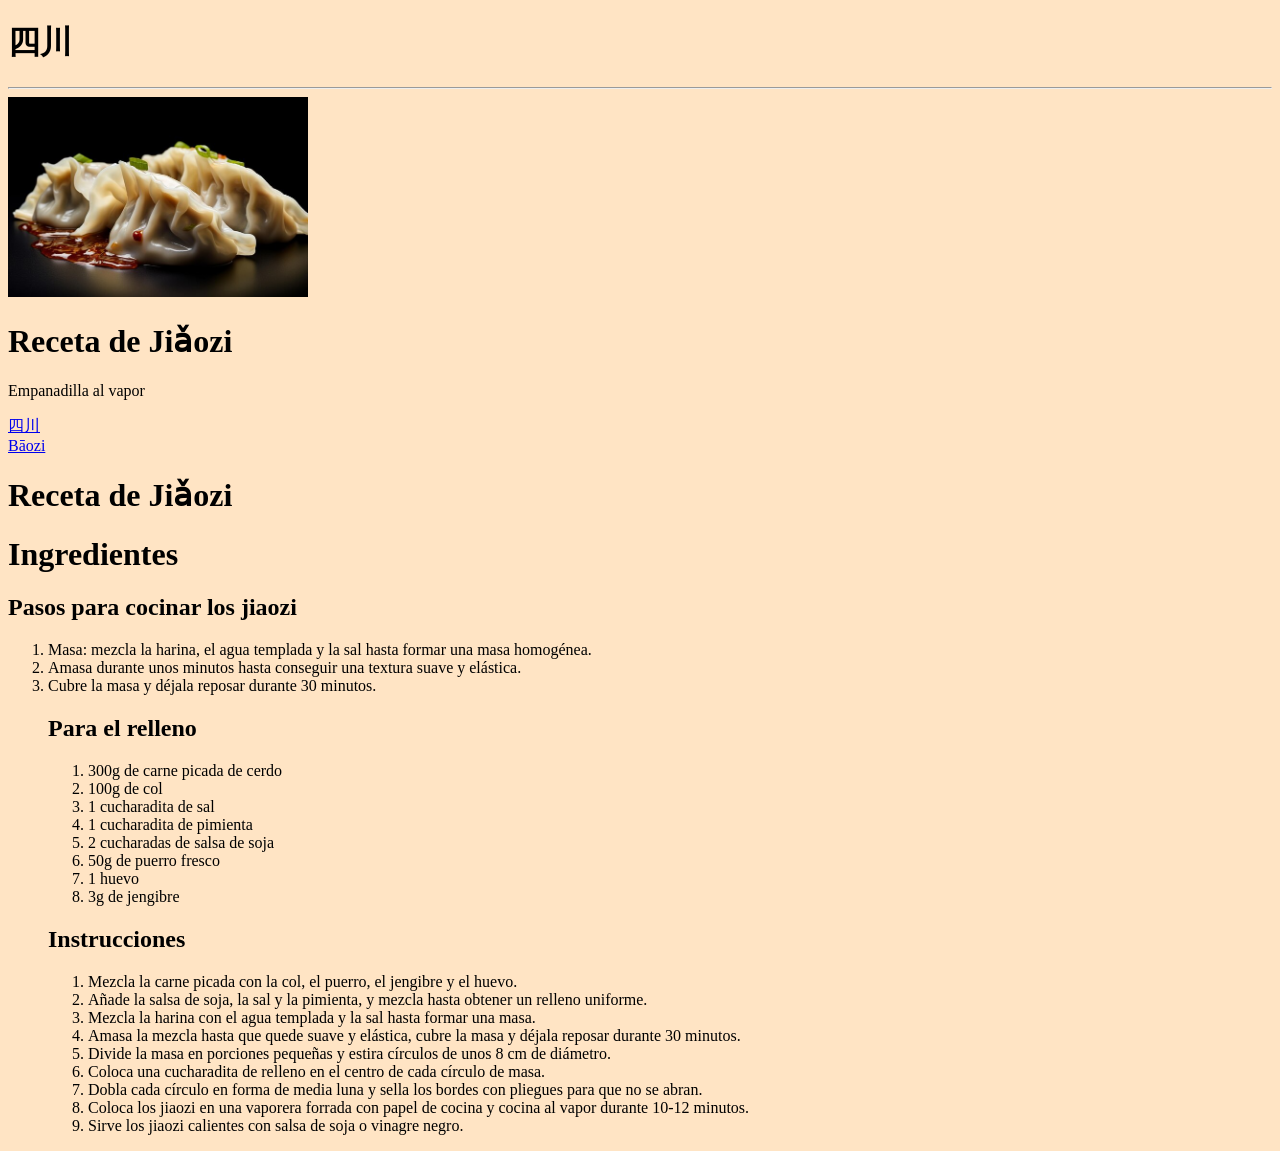
<file: recipe1.html>
<!DOCTYPE html>
<html>
    <head>
        <title>Receta de Jiǎozi</title>
        <link rel=""stylesheet" href="style.css">
    </head>
    <body>
        <header>
            <h1><b>四川</b></h1>
        </header> 
        <hr>
     
        <img src="jiaozi.jpg" alt="Empanadilla al vapor" width="300" height="200">
    </head>
    <body style="background-color: bisque;">
    </body>

<header>
    <h1> Receta de Jiǎozi</h1>
</header>
<p>Empanadilla al vapor</p>


<header>
        <a href="index.html" class="logo">四川</a>
        <nav>
            <a href="recipe.html">Bāozi</a>
        </nav>
    </header>

    
    <!-- baozi -->
    <div class="container">
        <h1>Receta de Jiǎozi</h1>
        <p><h1>Ingredientes</h1>

<h2>Pasos para cocinar los jiaozi</h2>
<ol class="prep-steps">
    <li>Masa: mezcla la harina, el agua templada y la sal hasta formar una masa homogénea.</li>
    <li>Amasa durante unos minutos hasta conseguir una textura suave y elástica.</li>
    <li>Cubre la masa y déjala reposar durante 30 minutos.</li>

<h2>Para el relleno</h2>
<ol class="ingredient-group">
    <li>300g de carne picada de cerdo</li>
    <li>100g de col</li>
    <li>1 cucharadita de sal</li>
    <li>1 cucharadita de pimienta</li>
    <li>2 cucharadas de salsa de soja</li>
    <li>50g de puerro fresco</li>
    <li>1 huevo</li>
    <li>3g de jengibre</li>
</ol>

<h2>Instrucciones</h2>
<ol class="prep-steps">
    <li>Mezcla la carne picada con la col, el puerro, el jengibre y el huevo.</li>
    <li>Añade la salsa de soja, la sal y la pimienta, y mezcla hasta obtener un relleno uniforme.</li>
    <li>Mezcla la harina con el agua templada y la sal hasta formar una masa.</li>
    <li>Amasa la mezcla hasta que quede suave y elástica, cubre la masa y déjala reposar durante 30 minutos.</li>
    <li>Divide la masa en porciones pequeñas y estira círculos de unos 8 cm de diámetro.</li>
    <li>Coloca una cucharadita de relleno en el centro de cada círculo de masa.</li>
    <li>Dobla cada círculo en forma de media luna y sella los bordes con pliegues para que no se abran.</li>
    <li>Coloca los jiaozi en una vaporera forrada con papel de cocina y cocina al vapor durante 10-12 minutos.</li>
    <li>Sirve los jiaozi calientes con salsa de soja o vinagre negro.</li>
</ol>
</body></p>
    </div>

</body>
</html>
</file>
<file: style.css>
html {
    scroll-behavior: smooth;
}

body {
    font-family: 'Times New Roman', serif;
    background-color: beige;
    margin: 0;
    padding: 0;
    color: rgb(103, 21, 21);
}


header {
    background-color: rgb(133, 21, 21);
    color: rgb(240, 240, 224);
    padding: 1rem;
    display: flex;
    justify-content: space-between;
    text-align: center;
    position: sticky;
    top: 0;
    z-index: 100;
}
.logo {
    font-size: 1.4rem;
    font-weight: bold;
    color: rgb(109, 23, 23);
    text-decoration: none;
}
nav a {
    color: rgb(255, 255, 255);
    text-decoration: none;
    margin-left: 1.5rem;
    font-weight: 500;
}
nav a:hover {
    color:#8a0909;
}


.container {
    max-width: 600px;
    margin: 0 auto;
    padding: 2rem;
}
.recipe-grid {
    display: flex;
    justify-content: space-between;

}

.card {
    background: beige;
    border-radius: 8px;
    width: 280px;
    box-shadow: 0 4px 8px rgba(0, 0, 0, 0.1);
    overflow: hidden;
    text-decoration: none;
    color: inherit;
}
.card img {
    width: 100%;
    height: 180px;
    object-fit: cover;
}
.card h3, .card p{
    padding: 0.1rem;
    margin: 0 0 0.5rem 0;
}



.navbar {
    position: sticky;
    top: 0;
    background-color: rgb(133, 21, 21);
    color: beige;
    z-index: 1000;
    text-align: center;
    text-anchor: beige;
    box-shadow: 0 2px 10px rgba(0, 0, 0, 0.2);
}
.nav-container {
    max-width: 1100px;
    margin: 0 auto;
    display: flex;
    justify-content: space-between;
    align-items: center;
    padding: 0.8rem 1.5rem;
}
.nav-brand {
    font-size: 1.5rem;
    font-weight: bold;
    color: beige;
    text-decoration: none;
}
.nav-links a {
    color: beige;
    text-decoration: none;
    margin-left: 1.5rem;
    font-size: 1rem;
}


body {
    background-color: bisque;
    color: rgb(103, 21, 21);
    text-align: center;
    padding: 2.5rem 1rem;
}


.baozi {
    max-width: 800px;
    margin: 2rem auto;
    padding: 0 1.5rem;
}
.recipe-section {
    margin-top: 3rem;
    padding-top: 1rem;
    border-top: 1px solid #8a0909;
}
.recipe-section h2 {
    font-size: 1.8rem;
    margin-bottom: 1rem;
}


.ingredient-group {
    background-color: beige;
    padding: 1rem 1.5rem;
    border-radius: 8px;
    margin-bottom: 1rem;
    box-shadow: 0 2px 6px rgba(0, 0, 0, 0.5);
}
.ingredient-group ul {
    line-height: 1.8;
}
 
 .prep-steps {
    padding-left: 1.2rem;
    line-height: 1.8;
 }
 .prep-steps li {
    margin-bottom: 1.2rem;
 }




.logo {
    font-family: Times New Roman, fantasy;
    font-size: 30px;
    font-weight: bold;
}
</file>
